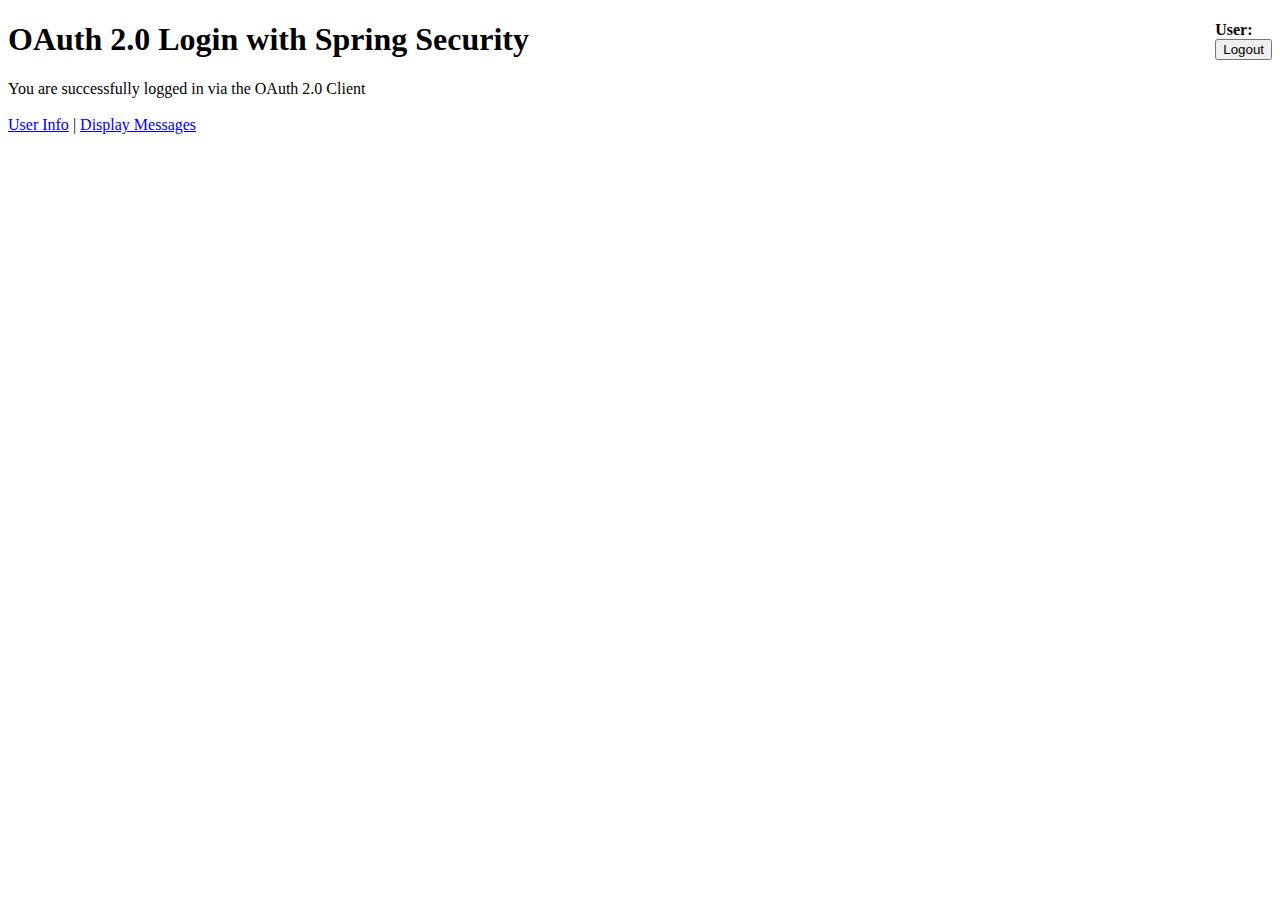
<file: client-app/src/main/resources/templates/index.html>
<!DOCTYPE html>
<html xmlns="http://www.w3.org/1999/xhtml" xmlns:th="http://www.thymeleaf.org" xmlns:sec="http://www.thymeleaf.org/thymeleaf-extras-springsecurity4">
<head>
	<title>Spring Security - OAuth 2.0 Login</title>
	<meta charset="utf-8" />
</head>
<body>
<div style="float: right" th:fragment="logout" sec:authorize="isAuthenticated()">
	<div style="float:left">
		<span style="font-weight:bold">User: </span><span sec:authentication="name"></span>
	</div>
	<div style="float:none">&nbsp;</div>
	<div style="float:right">
		<form action="#" th:action="@{/logout}" method="post">
			<input type="submit" value="Logout" />
		</form>
	</div>
</div>
<h1>OAuth 2.0 Login with Spring Security</h1>
<div>
	You are successfully logged in <span style="font-weight:bold" th:text="${userName}"></span>
	via the OAuth 2.0 Client <span style="font-weight:bold" th:text="${clientName}"></span>
</div>
<div>&nbsp;</div>
<div>
	<a href="/userinfo" th:href="@{/userinfo}">User Info</a> |
	<a href="/messages" th:href="@{/messages}">Display Messages</a>
</div>
</body>
</html>
</file>
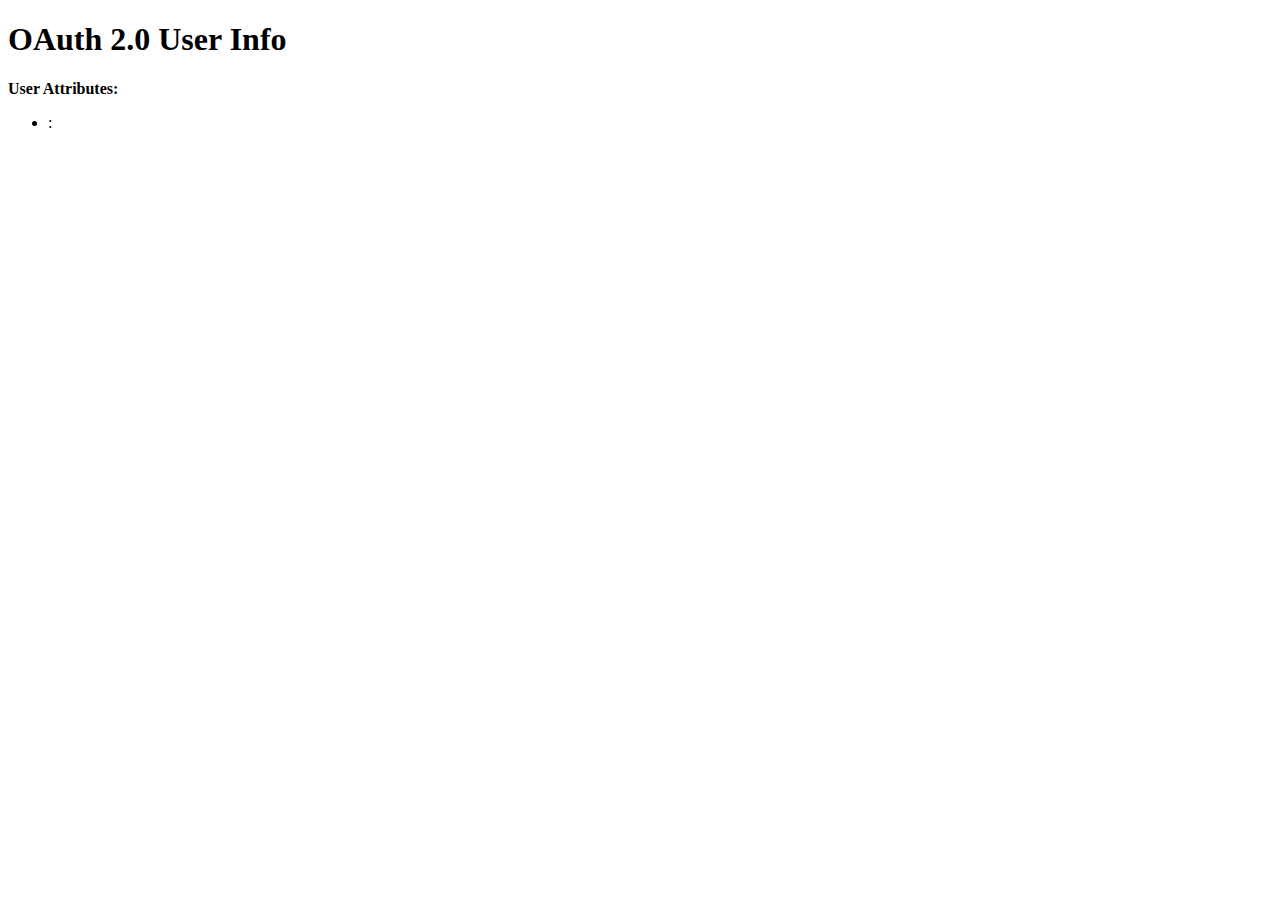
<file: client-app/src/main/resources/templates/userinfo.html>
<!DOCTYPE html>
<html xmlns="http://www.w3.org/1999/xhtml" xmlns:th="http://www.thymeleaf.org" xmlns:sec="http://www.thymeleaf.org/thymeleaf-extras-springsecurity4">
<head>
	<title>Spring Security - OAuth 2.0 User Info</title>
	<meta charset="utf-8" />
</head>
<body>
<div th:substituteby="index::logout"></div>
<h1>OAuth 2.0 User Info</h1>
<div>
	<span style="font-weight:bold">User Attributes:</span>
	<ul>
		<li th:each="userAttribute : ${userAttributes}">
			<span style="font-weight:bold" th:text="${userAttribute.key}"></span>: <span th:text="${userAttribute.value}"></span>
		</li>
	</ul>
</div>
</body>
</html>
</file>
